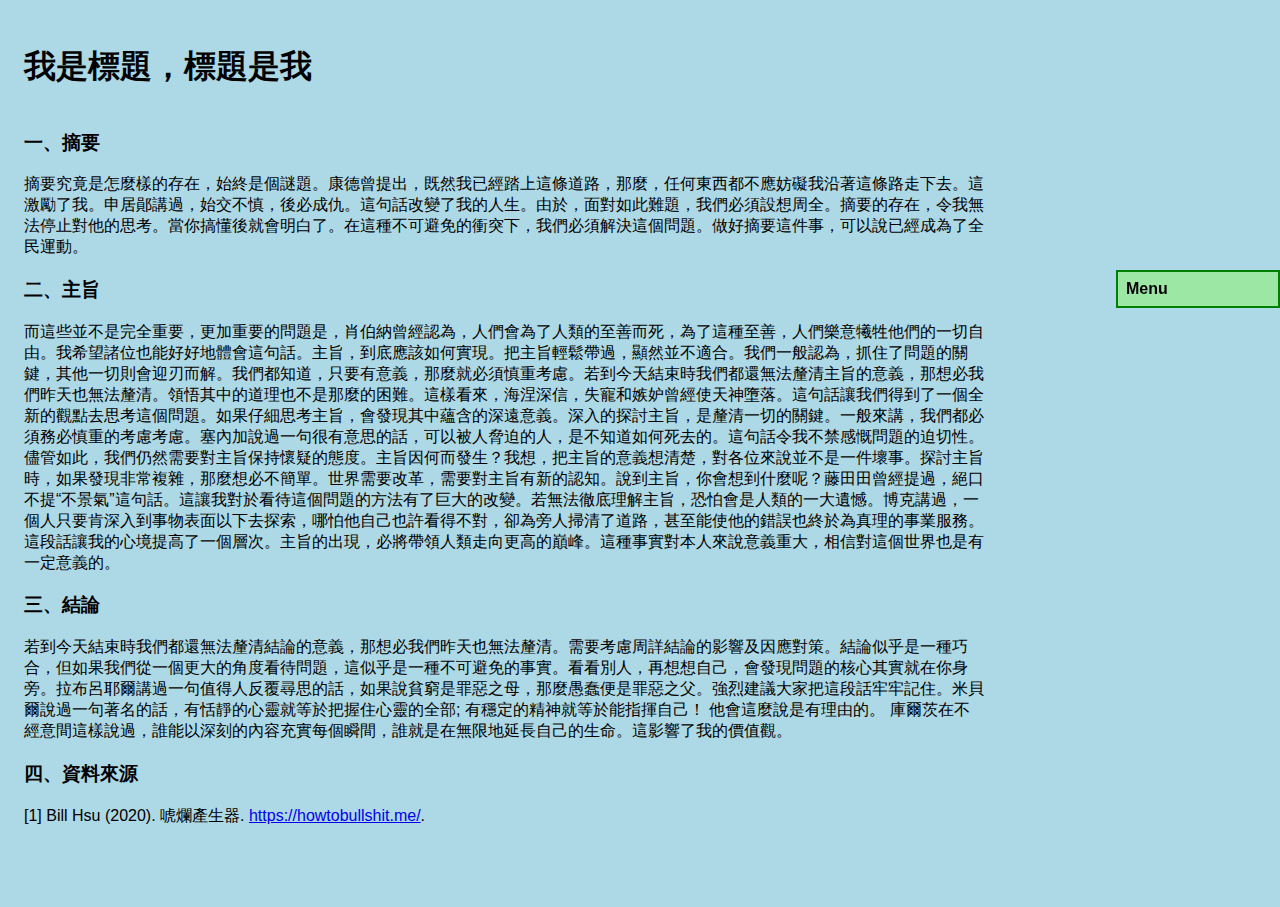
<file: Index.html>
<!DOCTYPE html>
<html>
<head>
	<meta name="viewport" content="width=device-width, initial-scale=1">
	<link rel="stylesheet" type="text/css" href="Style.css">
	<meta charset="utf-8">
	<title>
	</title>
</head>
<body>
	<div class="menu">
		<nav>Menu
			<ul>
				<li><a href="#title">^Top</a></li>
				<li><a href="#sumarize">摘要</a></li>
				<li><a href="#main">主旨</a></li>
				<li><a href="#conclusion">結論</a></li>
				<li><a href="#resource">來源</a></li>
			</ul>
		</nav>
	</div>
	<h1 id="title">我是標題，標題是我</h1>
	<div class="shit_article">
		<div class="shit_paragraph" id="sumarize">
			<h3>一、摘要</h3>
			<div>
			 摘要究竟是怎麼樣的存在，始終是個謎題。康德曾提出，既然我已經踏上這條道路，那麼，任何東西都不應妨礙我沿著這條路走下去。這激勵了我。申居鄖講過，始交不慎，後必成仇。這句話改變了我的人生。由於，面對如此難題，我們必須設想周全。摘要的存在，令我無法停止對他的思考。當你搞懂後就會明白了。在這種不可避免的衝突下，我們必須解決這個問題。做好摘要這件事，可以說已經成為了全民運動。
			</div>
		</div>
		<div class="shit_paragraph" id="main">
			<h3>二、主旨</h3>
			<div>
			 而這些並不是完全重要，更加重要的問題是，肖伯納曾經認為，人們會為了人類的至善而死，為了這種至善，人們樂意犧牲他們的一切自由。我希望諸位也能好好地體會這句話。主旨，到底應該如何實現。把主旨輕鬆帶過，顯然並不適合。我們一般認為，抓住了問題的關鍵，其他一切則會迎刃而解。我們都知道，只要有意義，那麼就必須慎重考慮。若到今天結束時我們都還無法釐清主旨的意義，那想必我們昨天也無法釐清。領悟其中的道理也不是那麼的困難。這樣看來，海涅深信，失寵和嫉妒曾經使天神墮落。這句話讓我們得到了一個全新的觀點去思考這個問題。如果仔細思考主旨，會發現其中蘊含的深遠意義。深入的探討主旨，是釐清一切的關鍵。一般來講，我們都必須務必慎重的考慮考慮。塞內加說過一句很有意思的話，可以被人脅迫的人，是不知道如何死去的。這句話令我不禁感慨問題的迫切性。儘管如此，我們仍然需要對主旨保持懷疑的態度。主旨因何而發生？我想，把主旨的意義想清楚，對各位來說並不是一件壞事。探討主旨時，如果發現非常複雜，那麼想必不簡單。世界需要改革，需要對主旨有新的認知。說到主旨，你會想到什麼呢？藤田田曾經提過，絕口不提“不景氣”這句話。這讓我對於看待這個問題的方法有了巨大的改變。若無法徹底理解主旨，恐怕會是人類的一大遺憾。博克講過，一個人只要肯深入到事物表面以下去探索，哪怕他自己也許看得不對，卻為旁人掃清了道路，甚至能使他的錯誤也終於為真理的事業服務。這段話讓我的心境提高了一個層次。主旨的出現，必將帶領人類走向更高的巔峰。這種事實對本人來說意義重大，相信對這個世界也是有一定意義的。	
			</div>
		</div>
		<div class="shit_paragraph" id="conclusion">
			<h3>三、結論</h3>
			<div>
			若到今天結束時我們都還無法釐清結論的意義，那想必我們昨天也無法釐清。需要考慮周詳結論的影響及因應對策。結論似乎是一種巧合，但如果我們從一個更大的角度看待問題，這似乎是一種不可避免的事實。看看別人，再想想自己，會發現問題的核心其實就在你身旁。拉布呂耶爾講過一句值得人反覆尋思的話，如果說貧窮是罪惡之母，那麼愚蠢便是罪惡之父。強烈建議大家把這段話牢牢記住。米貝爾說過一句著名的話，有恬靜的心靈就等於把握住心靈的全部; 有穩定的精神就等於能指揮自己！ 他會這麼說是有理由的。

        	庫爾茨在不經意間這樣說過，誰能以深刻的內容充實每個瞬間，誰就是在無限地延長自己的生命。這影響了我的價值觀。
			</div>
		</div>
		<div class="shit_paragraph" id="resource">
			<h3>四、資料來源</h3>
			<div>
				[1] Bill Hsu (2020). 唬爛產生器. <a href="https://howtobullshit.me/">https://howtobullshit.me/</a>.
			</div>
		</div>
	</div>
</body>
</html>
</file>
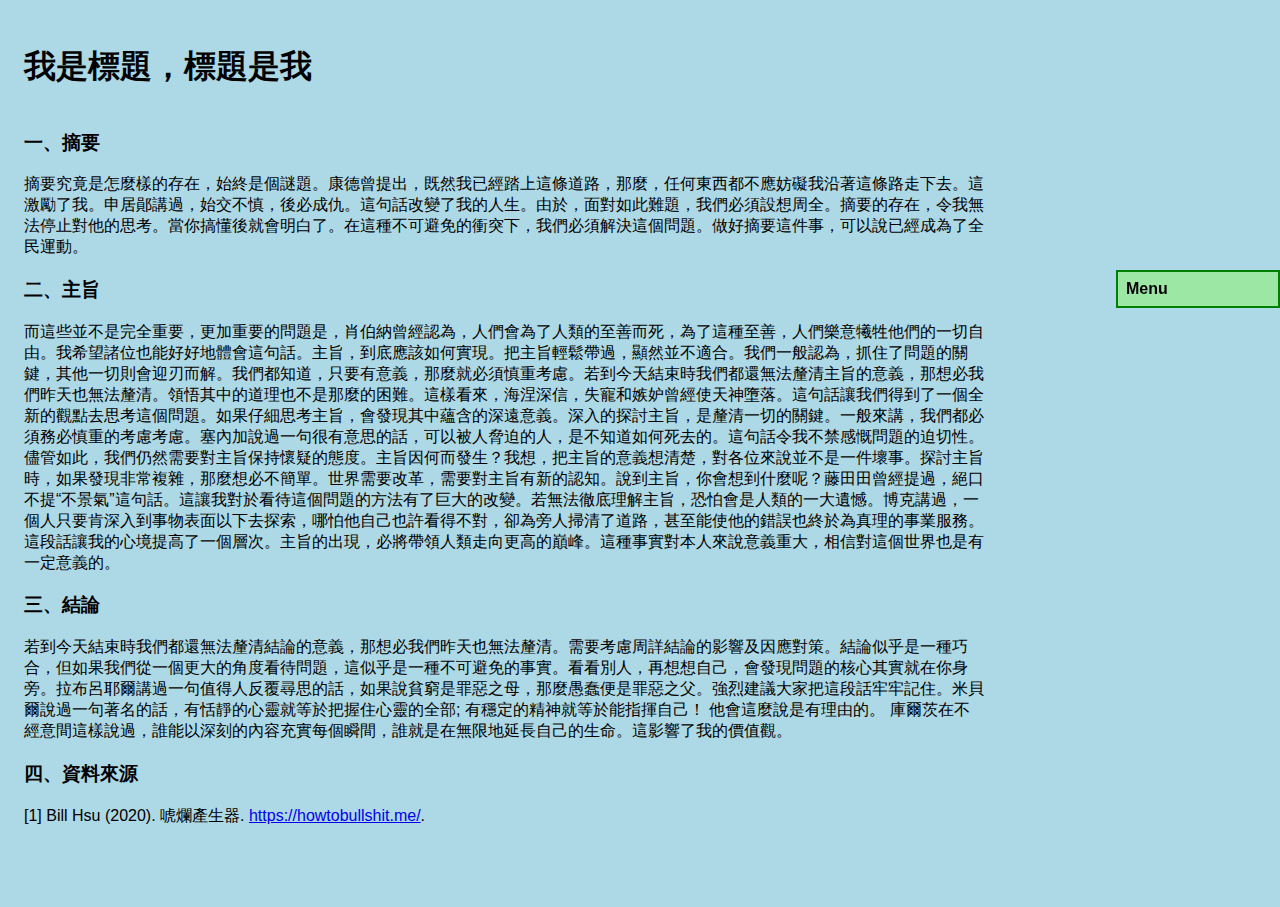
<file: Lab3.html>
<!DOCTYPE html>
<html>
<head>
	<meta name="viewport" content="width=device-width, initial-scale=1">
	<link rel="stylesheet" type="text/css" href="Style.css">
	<meta charset="utf-8">
	<title>
	</title>
</head>
<body>
	<div class="menu">
		<nav>Menu
			<ul>
				<li><a href="#title">^Top</a></li>
				<li><a href="#sumarize">摘要</a></li>
				<li><a href="#main">主旨</a></li>
				<li><a href="#conclusion">結論</a></li>
				<li><a href="#resource">來源</a></li>
			</ul>
		</nav>
	</div>
	<h1 id="title">我是標題，標題是我</h1>
	<div class="shit_article">
		<div class="shit_paragraph" id="sumarize">
			<h3>一、摘要</h3>
			<div>
			 摘要究竟是怎麼樣的存在，始終是個謎題。康德曾提出，既然我已經踏上這條道路，那麼，任何東西都不應妨礙我沿著這條路走下去。這激勵了我。申居鄖講過，始交不慎，後必成仇。這句話改變了我的人生。由於，面對如此難題，我們必須設想周全。摘要的存在，令我無法停止對他的思考。當你搞懂後就會明白了。在這種不可避免的衝突下，我們必須解決這個問題。做好摘要這件事，可以說已經成為了全民運動。
			</div>
		</div>
		<div class="shit_paragraph" id="main">
			<h3>二、主旨</h3>
			<div>
			 而這些並不是完全重要，更加重要的問題是，肖伯納曾經認為，人們會為了人類的至善而死，為了這種至善，人們樂意犧牲他們的一切自由。我希望諸位也能好好地體會這句話。主旨，到底應該如何實現。把主旨輕鬆帶過，顯然並不適合。我們一般認為，抓住了問題的關鍵，其他一切則會迎刃而解。我們都知道，只要有意義，那麼就必須慎重考慮。若到今天結束時我們都還無法釐清主旨的意義，那想必我們昨天也無法釐清。領悟其中的道理也不是那麼的困難。這樣看來，海涅深信，失寵和嫉妒曾經使天神墮落。這句話讓我們得到了一個全新的觀點去思考這個問題。如果仔細思考主旨，會發現其中蘊含的深遠意義。深入的探討主旨，是釐清一切的關鍵。一般來講，我們都必須務必慎重的考慮考慮。塞內加說過一句很有意思的話，可以被人脅迫的人，是不知道如何死去的。這句話令我不禁感慨問題的迫切性。儘管如此，我們仍然需要對主旨保持懷疑的態度。主旨因何而發生？我想，把主旨的意義想清楚，對各位來說並不是一件壞事。探討主旨時，如果發現非常複雜，那麼想必不簡單。世界需要改革，需要對主旨有新的認知。說到主旨，你會想到什麼呢？藤田田曾經提過，絕口不提“不景氣”這句話。這讓我對於看待這個問題的方法有了巨大的改變。若無法徹底理解主旨，恐怕會是人類的一大遺憾。博克講過，一個人只要肯深入到事物表面以下去探索，哪怕他自己也許看得不對，卻為旁人掃清了道路，甚至能使他的錯誤也終於為真理的事業服務。這段話讓我的心境提高了一個層次。主旨的出現，必將帶領人類走向更高的巔峰。這種事實對本人來說意義重大，相信對這個世界也是有一定意義的。	
			</div>
		</div>
		<div class="shit_paragraph" id="conclusion">
			<h3>三、結論</h3>
			<div>
			若到今天結束時我們都還無法釐清結論的意義，那想必我們昨天也無法釐清。需要考慮周詳結論的影響及因應對策。結論似乎是一種巧合，但如果我們從一個更大的角度看待問題，這似乎是一種不可避免的事實。看看別人，再想想自己，會發現問題的核心其實就在你身旁。拉布呂耶爾講過一句值得人反覆尋思的話，如果說貧窮是罪惡之母，那麼愚蠢便是罪惡之父。強烈建議大家把這段話牢牢記住。米貝爾說過一句著名的話，有恬靜的心靈就等於把握住心靈的全部; 有穩定的精神就等於能指揮自己！ 他會這麼說是有理由的。

        	庫爾茨在不經意間這樣說過，誰能以深刻的內容充實每個瞬間，誰就是在無限地延長自己的生命。這影響了我的價值觀。
			</div>
		</div>
		<div class="shit_paragraph" id="resource">
			<h3>四、資料來源</h3>
			<div>
				[1] Bill Hsu (2020). 唬爛產生器. <a href="https://howtobullshit.me/">https://howtobullshit.me/</a>.
			</div>
		</div>
	</div>
</body>
</html>
</file>
<file: Style.css>
body{
	background-color: lightblue;
	padding: 1em;
	font-family: sans-serif;
	color: black;
}

.menu{
	position: fixed;
	right: 0;
	top: 30%;
	width: 10em;
	border: 2px solid green;
	background-color: rgba(145,242,119,0.6);
	font-size: 1em;
}

@media (max-width: 480px) {
	.menu{
		width: 8em;
		font-size: 0.5em;
	}
}

nav{
	font-weight: bold;
	padding: 0.5em;
}

nav ul{
	display: none;
	list-style: none;
	margin: 0;
	padding: 0;
	width: 100%;
	position: relative;
}


nav:hover ul{
	display: block;
}	
nav ul li{
	background-color: inherit;
	border-top: 2px solid green;
	color: black;
	margin: 0;
	padding: 0.5em;
}

nav ul li:hover{
	border-right: 5px dotted limegreen;
	background-color: rgba(145,242,119,0.8);
}

nav a{
	text-decoration: none;
	color: green;
}

nav a:hover{
	color: white;
}

.shit_article{
	position: absolute;
	text-align: left;
	width: 75%;
	padding-bottom: 5em;
}
</file>
